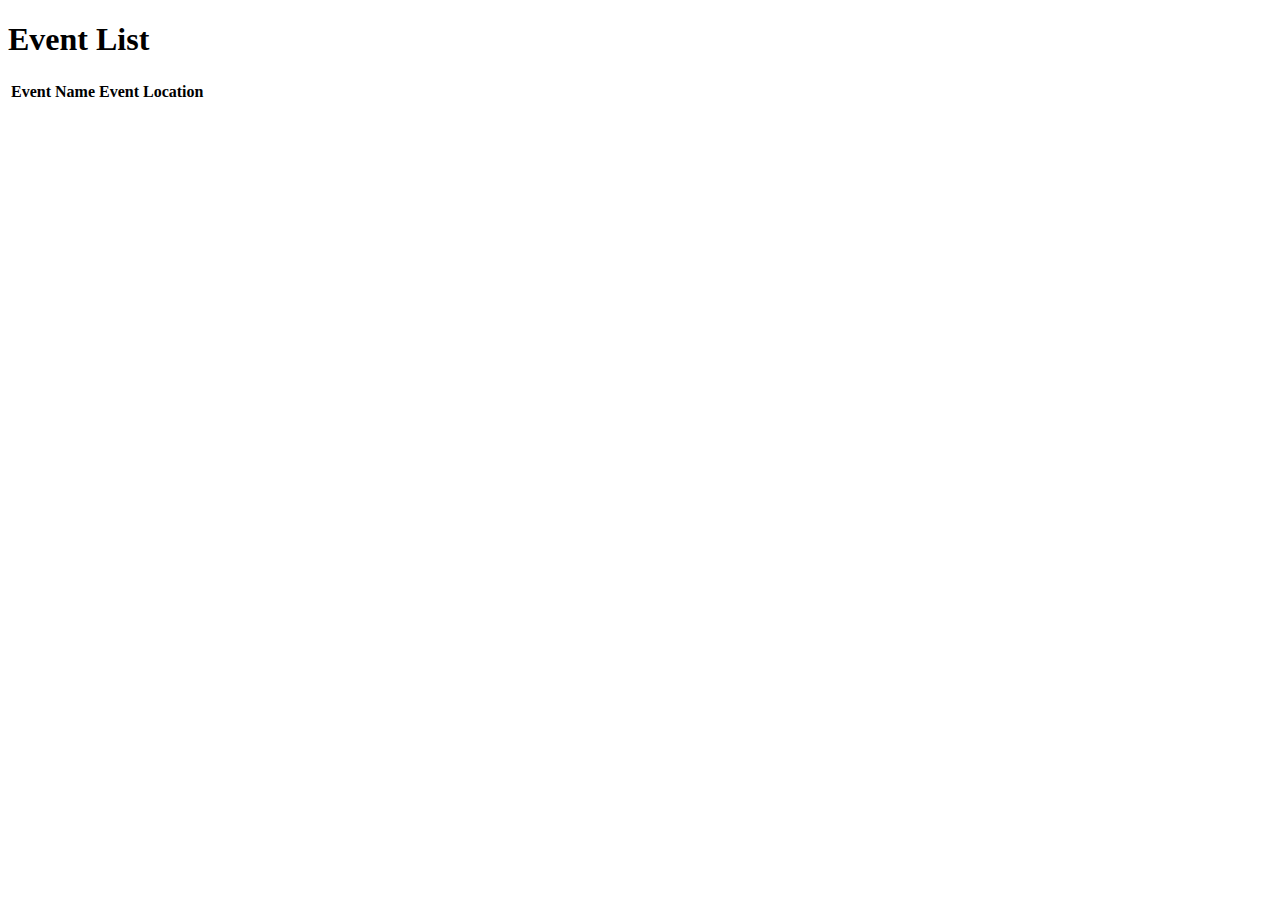
<file: nringthymeleaf/src/main/resources/templates/events.html>
<!DOCTYPE html>
<html lang="en" xmlns:th="http://www.thymeleaf.org">
<head>
    <meta charset="UTF-8">
    <title>Events</title>
</head>
<body>
<h1>Event List</h1>
<table>
    <tr>
        <th>Event Name</th>
        <th>Event Location</th>
    </tr>
    <tr th:each="event : ${events}">
        <td th:text="${event.eventName}"></td>
        <td th:text="${event.eventLocation}"></td>
    </tr>
</table>

</body>
</html>
</file>
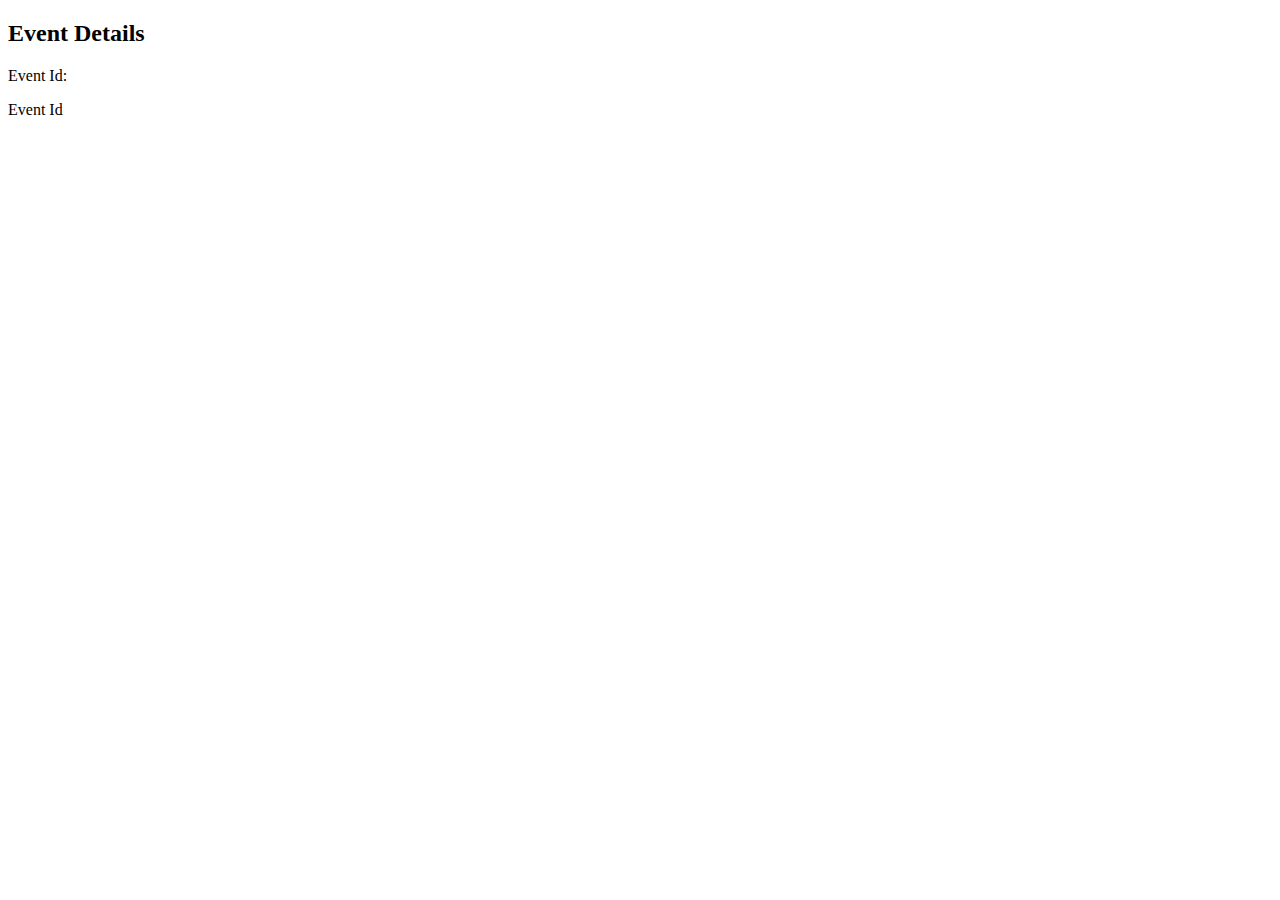
<file: nringthymeleaf/src/main/resources/templates/eventshow.html>
<!DOCTYPE html>
<html xmlns:th="http://www.thymeleaf.org">
<head lang="en">

    <title>NRing on Thyme</title>

    <!--/*/ <th:block th:include="fragments/headerinc :: head"></th:block> /*/-->
</head>
<body>
<div class="container">
    <!--/*/ <th:block th:include="fragments/header :: header"></th:block> /*/-->

    <h2>Event Details</h2>
        <div>
            <form class="form-horizontal">
                <div class="form-group">
                    <label class="col-sm-2 control-label">Event Id:</label>
                    <div class="col-sm-10">
                        <p class="form-control-static" th:text="${event.id}">Event Id</p></div>
                </div>
                <!--<div class="form-group">-->
                    <!--<label class="col-sm-2 control-label">Description:</label>-->
                    <!--<div class="col-sm-10">-->
                        <!--<p class="form-control-static" th:text="${product.description}">description</p>-->
                    <!--</div>-->
                <!--</div>-->
                <!--<div class="form-group">-->
                    <!--<label class="col-sm-2 control-label">Price:</label>-->
                    <!--<div class="col-sm-10">-->
                        <!--<p class="form-control-static" th:text="${product.price}">Priceaddd</p>-->
                    <!--</div>-->
                <!--</div>-->
                <!--<div class="form-group">-->
                    <!--<label class="col-sm-2 control-label">Image Url:</label>-->
                    <!--<div class="col-sm-10">-->
                        <!--<p class="form-control-static" th:text="${product.imageUrl}">url....</p>-->
                    <!--</div>-->
                <!--</div>-->
            </form>
    </div>
</div>

</body>
</html>
</file>
